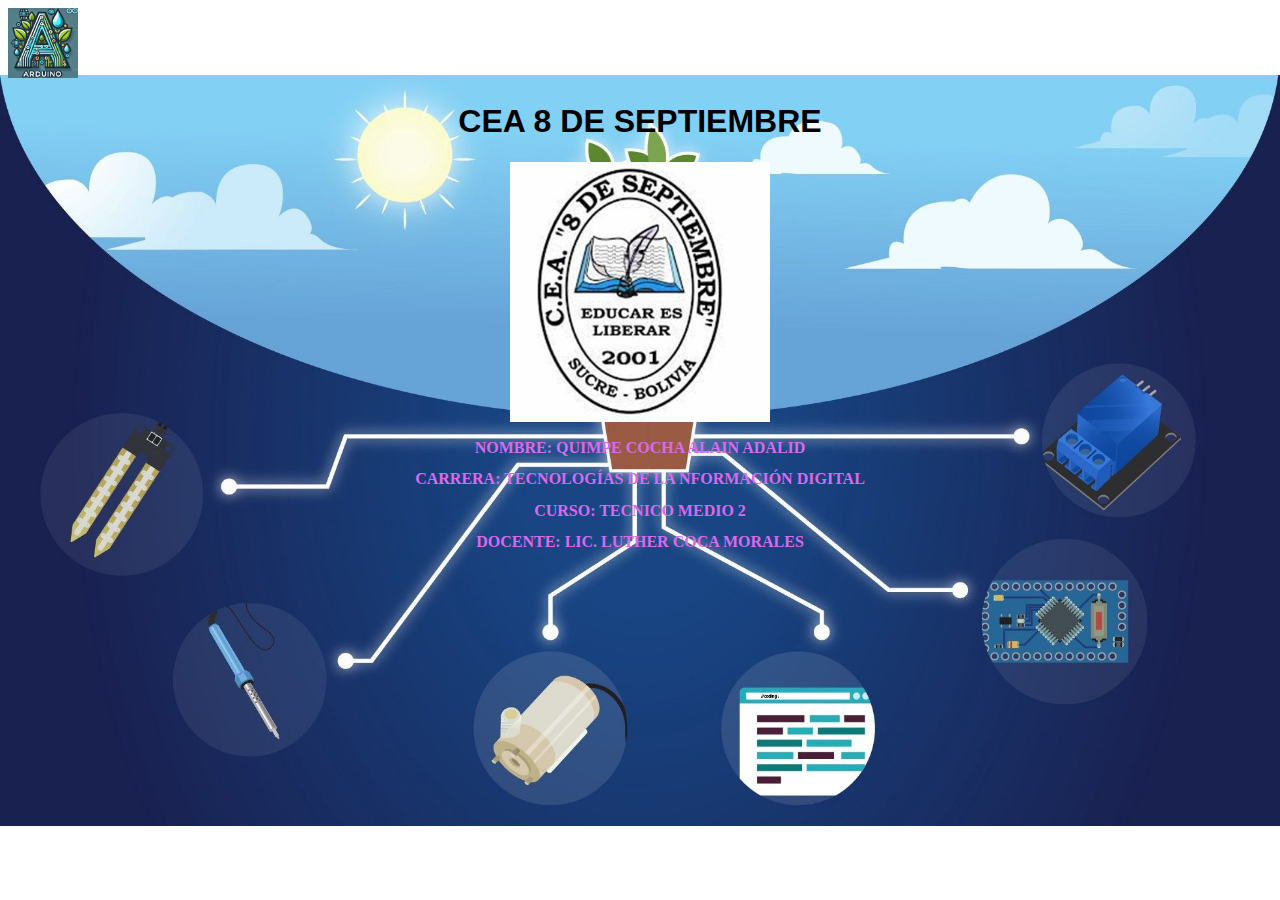
<file: about.html>
<!DOCTYPE html>
<html lang="en">
<head>
    <meta charset="UTF-8">
    <meta name="viewport" content="width=device-width, initial-scale=1.0">
    <title>Acerca de nosotros</title>
    <link rel="icon" type="image/x-icon" href="logoITSEC.png">
    <link rel="stylesheet" href="ESTILO.css">
</head>
<body>
    <img src="LOGO.png" alt="Logo de mi página" width="70" height="70">
    <center>
    <h1>CEA 8 DE SEPTIEMBRE</h1>

        <img src="escudo.jpg" alt="imagen del escudo" width="260" height="260">
    <h2>NOMBRE: QUIMPE COCHA ALAIN ADALID</h2>
    <h2>CARRERA: TECNOLOGÍAS DE LA NFORMACIÓN DIGITAL</h2>
    <h2>CURSO: TECNICO MEDIO 2</h2>
    <h2>DOCENTE: LIC. LUTHER COCA MORALES</h2>
</center>

</body>
</html>
</file>
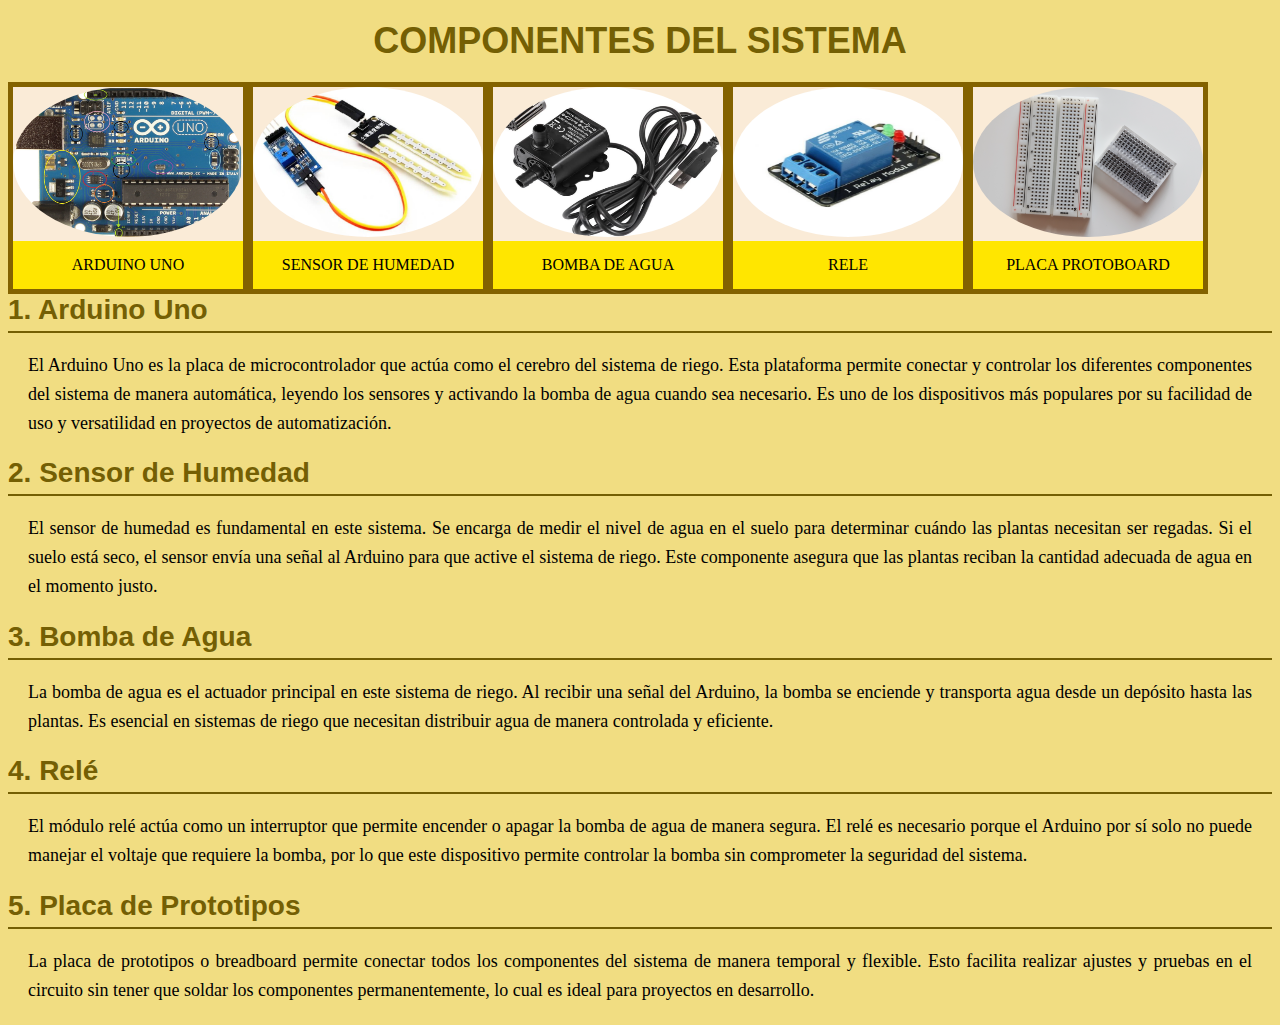
<file: pagina_1.html>
<!DOCTYPE html>
<html lang="en">
<head>
    <meta charset="UTF-8">
    <meta name="viewport" content="width=device-width, initial-scale=1.0">
    <meta charset="UTF-8">
    <meta http-equiv="X-UA-Compatible" content="IE=edge">
    <meta name="viewport" content="width-device-width, initial-scale">
    <title>Componentes del sistema</title>
    <link rel="stylesheet" href="styles.CSS">
</head>
<body>
    <h1>COMPONENTES DEL SISTEMA</h1>
    <div class="galeria">
        <a target="_blank" href="1_Arduino_Uno.jpeg">
            <img class="imagenovalada" src="1_Arduino_Uno.jpeg" alt="">
        </a>
        <div class="texto">ARDUINO UNO</div>
    </div>
    <div class="galeria">
        <a target="_blank" href="2_sensor_humedad.jpg">
            <img class="imagenovalada" src="2_sensor_humedad.jpg" alt="">
        </a>
        <div class="texto">SENSOR DE HUMEDAD</div>
    </div>
    <div class="galeria">
        <a target="_blank" href="3_bomba_agua.jpg">
            <img class="imagenovalada" src="3_bomba_agua.jpg" alt="">
        </a>
        <div class="texto">BOMBA DE AGUA</div>
    </div>
    <div class="galeria">
        <a target="_blank" href="4_rele.jpg">
            <img class="imagenovalada" src="4_rele.jpg" alt="">
        </a>
        <div class="texto">RELE</div>
    </div>
    <div class="galeria">
        <a target="_blank" href="5_protoboard.png">
            <img class="imagenovalada" src="5_protoboard.png" alt="">
        </a>
        <div class="texto">PLACA PROTOBOARD</div>
    </div>
    <div class="clearfix">
        <h2>1. Arduino Uno</h2>
        <p>El Arduino Uno es la placa de microcontrolador que actúa como el cerebro del sistema de riego. Esta plataforma permite conectar y controlar los diferentes componentes del sistema de manera automática, leyendo los sensores y activando la bomba de agua cuando sea necesario. Es uno de los dispositivos más populares por su facilidad de uso y versatilidad en proyectos de automatización.</p>
        <h2>2. Sensor de Humedad</h2>
        <p>El sensor de humedad es fundamental en este sistema. Se encarga de medir el nivel de agua en el suelo para determinar cuándo las plantas necesitan ser regadas. Si el suelo está seco, el sensor envía una señal al Arduino para que active el sistema de riego. Este componente asegura que las plantas reciban la cantidad adecuada de agua en el momento justo.</p>
        <h2>3. Bomba de Agua</h2>
        <p>La bomba de agua es el actuador principal en este sistema de riego. Al recibir una señal del Arduino, la bomba se enciende y transporta agua desde un depósito hasta las plantas. Es esencial en sistemas de riego que necesitan distribuir agua de manera controlada y eficiente.</p>
        <h2>4. Relé</h2>
        <p>El módulo relé actúa como un interruptor que permite encender o apagar la bomba de agua de manera segura. El relé es necesario porque el Arduino por sí solo no puede manejar el voltaje que requiere la bomba, por lo que este dispositivo permite controlar la bomba sin comprometer la seguridad del sistema.</p>
        <h2>5. Placa de Prototipos</h2>
        <p>La placa de prototipos o breadboard permite conectar todos los componentes del sistema de manera temporal y flexible. Esto facilita realizar ajustes y pruebas en el circuito sin tener que soldar los componentes permanentemente, lo cual es ideal para proyectos en desarrollo.</p>
    </div>
</body>
</html>
</file>
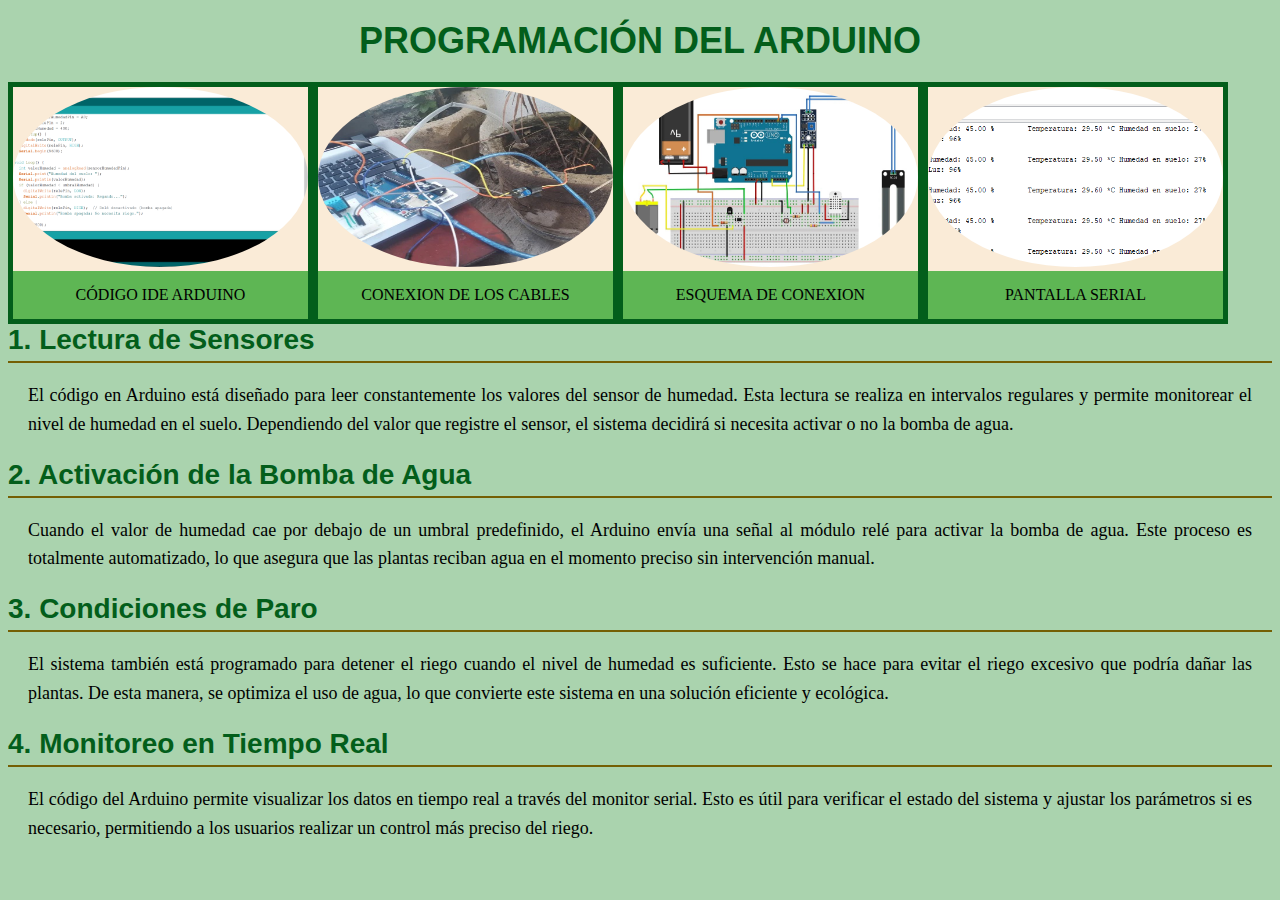
<file: pagina_2.html>
<!DOCTYPE html>
<html lang="en">
<head>
    <meta charset="UTF-8">
    <meta name="viewport" content="width=device-width, initial-scale=1.0">
    <meta charset="UTF-8">
    <meta http-equiv="X-UA-Compatible" content="IE=edge">
    <meta name="viewport" content="width-device-width, initial-scale">
    <title>Programación del Arduino</title>
    <link rel="stylesheet" href="styles2.CSS">
</head>
<body>
    <h1>PROGRAMACIÓN DEL ARDUINO</h1>
    <div class="galeria">
        <a target="_blank" href="1_codigo_ide.png">
            <img class="imagenovalada" src="1_codigo_ide.png" alt="">
        </a>
        <div class="texto">CÓDIGO IDE ARDUINO</div>
    </div>
    <div class="galeria">
        <a target="_blank" href="2_conexion_cables.jpg">
            <img class="imagenovalada" src="2_conexion_cables.jpg" alt="">
        </a>
        <div class="texto">CONEXION DE LOS CABLES</div>
    </div>
    <div class="galeria">
        <a target="_blank" href="3_esquema_conexion.jpg">
            <img class="imagenovalada" src="3_esquema_conexion.jpg" alt="">
        </a>
        <div class="texto">ESQUEMA DE CONEXION</div>
    </div>
    <div class="galeria">
        <a target="_blank" href="4_pantalla_serial.png">
            <img class="imagenovalada" src="4_pantalla_serial.png" alt="">
        </a>
        <div class="texto">PANTALLA SERIAL</div>
    </div>
    <div class="clearfix">
        <h2>1. Lectura de Sensores</h2>
        <p>El código en Arduino está diseñado para leer constantemente los valores del sensor de humedad. Esta lectura se realiza en intervalos regulares y permite monitorear el nivel de humedad en el suelo. Dependiendo del valor que registre el sensor, el sistema decidirá si necesita activar o no la bomba de agua.</p>
        <h2>2. Activación de la Bomba de Agua</h2>
        <p>Cuando el valor de humedad cae por debajo de un umbral predefinido, el Arduino envía una señal al módulo relé para activar la bomba de agua. Este proceso es totalmente automatizado, lo que asegura que las plantas reciban agua en el momento preciso sin intervención manual.</p>
        <h2>3. Condiciones de Paro</h2>
        <p>El sistema también está programado para detener el riego cuando el nivel de humedad es suficiente. Esto se hace para evitar el riego excesivo que podría dañar las plantas. De esta manera, se optimiza el uso de agua, lo que convierte este sistema en una solución eficiente y ecológica.</p>
        <h2>4. Monitoreo en Tiempo Real</h2>
        <p>El código del Arduino permite visualizar los datos en tiempo real a través del monitor serial. Esto es útil para verificar el estado del sistema y ajustar los parámetros si es necesario, permitiendo a los usuarios realizar un control más preciso del riego.</p>
                
    </div>
</body>
</html>
</file>
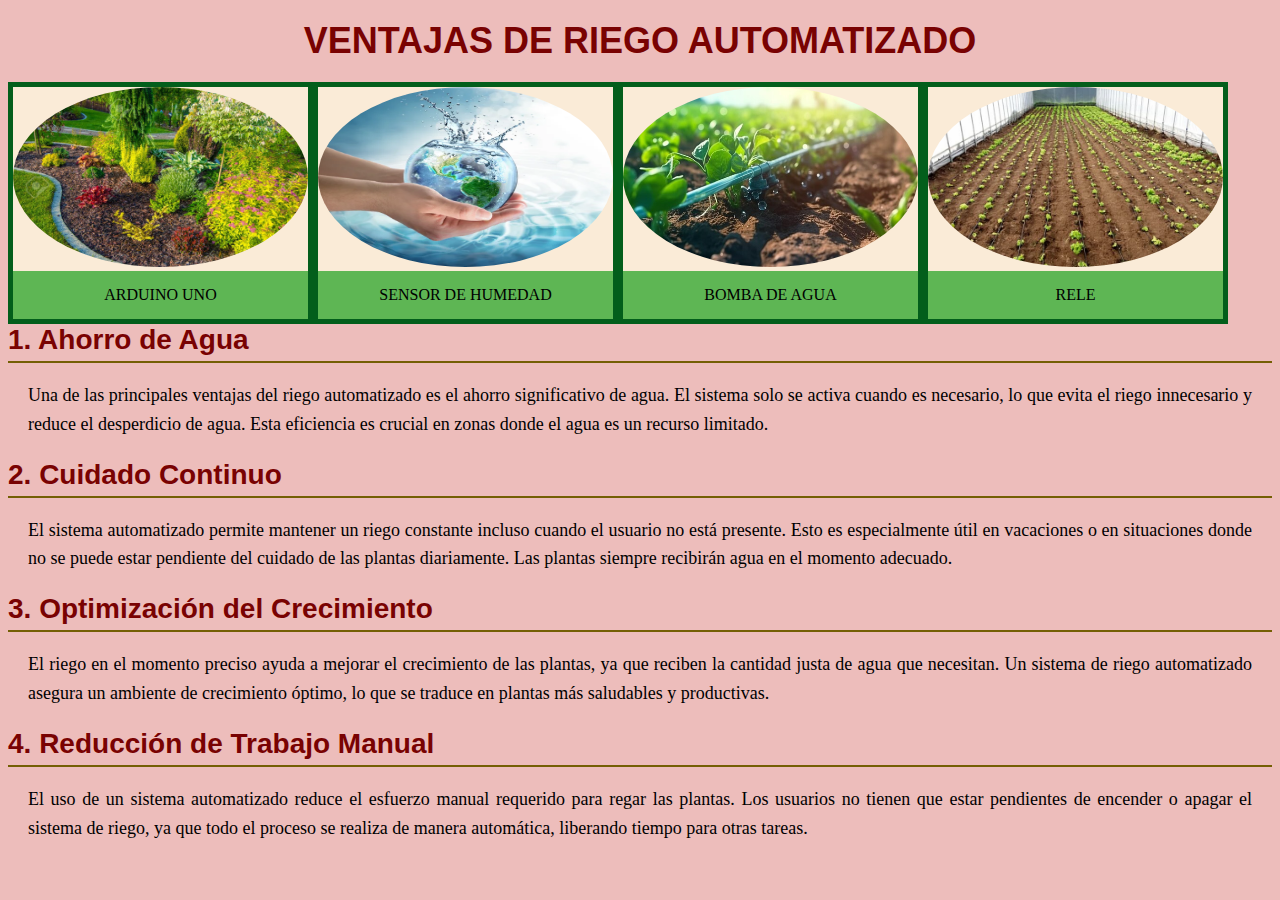
<file: pagina_3.html>
<!DOCTYPE html>
<html lang="en">
<head>
    <meta charset="UTF-8">
    <meta name="viewport" content="width=device-width, initial-scale=1.0">
    <meta charset="UTF-8">
    <meta http-equiv="X-UA-Compatible" content="IE=edge">
    <meta name="viewport" content="width-device-width, initial-scale">
    <title>Ventajas de riego automatizado</title>
    <link rel="stylesheet" href="styles3.CSS">
</head>
<body>
    <h1>VENTAJAS DE RIEGO AUTOMATIZADO</h1>
    <div class="galeria">
        <a target="_blank" href="1_jardin_verde.jpg">
            <img class="imagenovalada" src="1_jardin_verde.jpg" alt="">
        </a>
        <div class="texto">ARDUINO UNO</div>
    </div>
    <div class="galeria">
        <a target="_blank" href="2_ahorro_agua.jpg">
            <img class="imagenovalada" src="2_ahorro_agua.jpg" alt="">
        </a>
        <div class="texto">SENSOR DE HUMEDAD</div>
    </div>
    <div class="galeria">
        <a target="_blank" href="3_plantas_saludables.jpg">
            <img class="imagenovalada" src="3_plantas_saludables.jpg" alt="">
        </a>
        <div class="texto">BOMBA DE AGUA</div>
    </div>
    <div class="galeria">
        <a target="_blank" href="4_instalación_invernadero.jpg">
            <img class="imagenovalada" src="4_instalación_invernadero.jpg" alt="">
        </a>
        <div class="texto">RELE</div>
    </div>
    <div class="clearfix">
    <h2>1. Ahorro de Agua</h2>
<p>Una de las principales ventajas del riego automatizado es el ahorro significativo de agua. El sistema solo se activa cuando es necesario, lo que evita el riego innecesario y reduce el desperdicio de agua. Esta eficiencia es crucial en zonas donde el agua es un recurso limitado.</p>

<h2>2. Cuidado Continuo</h2>
<p>El sistema automatizado permite mantener un riego constante incluso cuando el usuario no está presente. Esto es especialmente útil en vacaciones o en situaciones donde no se puede estar pendiente del cuidado de las plantas diariamente. Las plantas siempre recibirán agua en el momento adecuado.</p>

<h2>3. Optimización del Crecimiento</h2>
<p>El riego en el momento preciso ayuda a mejorar el crecimiento de las plantas, ya que reciben la cantidad justa de agua que necesitan. Un sistema de riego automatizado asegura un ambiente de crecimiento óptimo, lo que se traduce en plantas más saludables y productivas.</p>

<h2>4. Reducción de Trabajo Manual</h2>
<p>El uso de un sistema automatizado reduce el esfuerzo manual requerido para regar las plantas. Los usuarios no tienen que estar pendientes de encender o apagar el sistema de riego, ya que todo el proceso se realiza de manera automática, liberando tiempo para otras tareas.</p>
    </div>
</body>
</html>
</file>
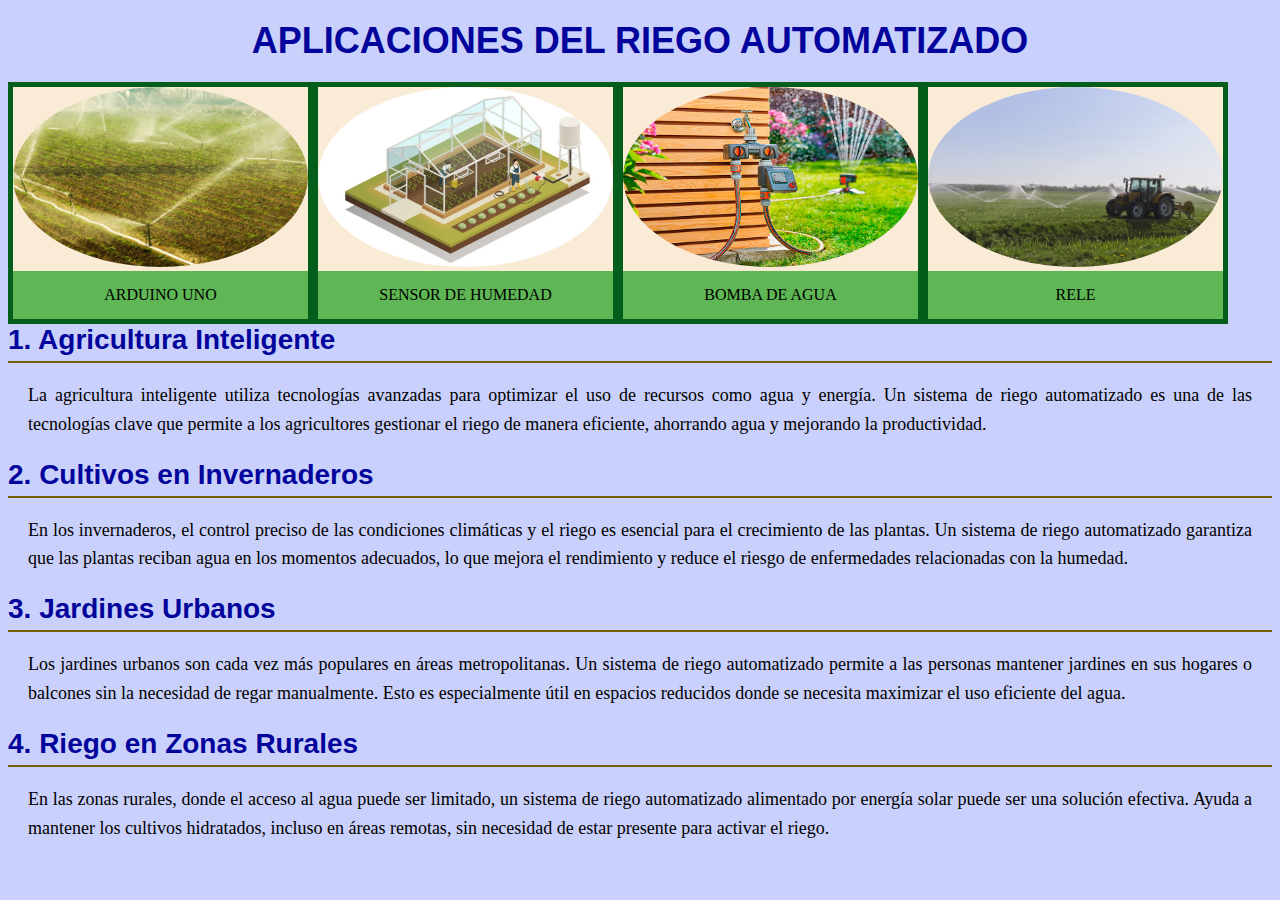
<file: pagina_4.html>
<!DOCTYPE html>
<html lang="en">
<head>
    <meta charset="UTF-8">
    <meta name="viewport" content="width=device-width, initial-scale=1.0">
    <meta charset="UTF-8">
    <meta http-equiv="X-UA-Compatible" content="IE=edge">
    <meta name="viewport" content="width-device-width, initial-scale">
    <title>Aplicaciones de riego automatizado</title>
    <link rel="stylesheet" href="styles4.CSS">
</head>
<body>
    <h1>APLICACIONES DEL RIEGO AUTOMATIZADO</h1>
    <div class="galeria">
        <a target="_blank" href="1_campos_riego_automatico.jpg">
            <img class="imagenovalada" src="1_campos_riego_automatico.jpg" alt="">
        </a>
        <div class="texto">ARDUINO UNO</div>
    </div>
    <div class="galeria">
        <a target="_blank" href="2_riego_ivernadero.jpg">
            <img class="imagenovalada" src="2_riego_ivernadero.jpg" alt="">
        </a>
        <div class="texto">SENSOR DE HUMEDAD</div>
    </div>
    <div class="galeria">
        <a target="_blank" href="3_riego_urbano.jpg">
            <img class="imagenovalada" src="3_riego_urbano.jpg" alt="">
        </a>
        <div class="texto">BOMBA DE AGUA</div>
    </div>
    <div class="galeria">
        <a target="_blank" href="4_riego_rural.jpg">
            <img class="imagenovalada" src="4_riego_rural.jpg" alt="">
        </a>
        <div class="texto">RELE</div>
    </div>
    <div class="clearfix">
        <h2>1. Agricultura Inteligente</h2>
        <p>La agricultura inteligente utiliza tecnologías avanzadas para optimizar el uso de recursos como agua y energía. Un sistema de riego automatizado es una de las tecnologías clave que permite a los agricultores gestionar el riego de manera eficiente, ahorrando agua y mejorando la productividad.</p>
        
        <h2>2. Cultivos en Invernaderos</h2>
        <p>En los invernaderos, el control preciso de las condiciones climáticas y el riego es esencial para el crecimiento de las plantas. Un sistema de riego automatizado garantiza que las plantas reciban agua en los momentos adecuados, lo que mejora el rendimiento y reduce el riesgo de enfermedades relacionadas con la humedad.</p>
        
        <h2>3. Jardines Urbanos</h2>
        <p>Los jardines urbanos son cada vez más populares en áreas metropolitanas. Un sistema de riego automatizado permite a las personas mantener jardines en sus hogares o balcones sin la necesidad de regar manualmente. Esto es especialmente útil en espacios reducidos donde se necesita maximizar el uso eficiente del agua.</p>
        
        <h2>4. Riego en Zonas Rurales</h2>
        <p>En las zonas rurales, donde el acceso al agua puede ser limitado, un sistema de riego automatizado alimentado por energía solar puede ser una solución efectiva. Ayuda a mantener los cultivos hidratados, incluso en áreas remotas, sin necesidad de estar presente para activar el riego.</p>
    </div>
</body>
</html>
</file>
<file: ESTILO.css>
h1{
color:rgb(0, 0, 1);
font-family: Arial, Helvetica, sans-serif;
font-size: 20;
}
h2{
color:rgb(216, 106, 235);
font-family: 'Times New Roman', Times, serif;
font-size: medium;
}
body {
    background-image: url('fondo.jpg');
    background-size: 100%;
    background-repeat: no-repeat;
    background-position: center;
    background-attachment: fixed;
}
</file>
<file: styles.CSS>
body{
    background-color: rgb(241, 221, 130);
}
.imagenovalada{
    border-radius: 90%;
    width: 230px;
    height: 150px;
}
.galeriaimagen{
    width: 230px;
    height: 150px;
}
.texto{
    background-color: rgb(255, 230, 0);
    color: black;
    text-align: center;
    padding: 15px;
}
.galeria{
    background-color: antiquewhite;
    border: 5px solid rgb(131, 98, 0);
    width: 230px;
    height: auto;
    float: left; 
}
.galeria:hover{
    border: 8px solid black;
}
.clearfix{
    clear: both;
}
h1 {
    font-family: 'Arial', sans-serif;
    font-size: 36px;
    color: #745f04;
    text-align: center;
    margin-top: 20px;
    margin-bottom: 20px;
}
h2 {
    font-family: 'Verdana', sans-serif;
    font-size: 28px;
    color: #745f04;
    text-align: left;
    margin-top: 20px;
    margin-bottom: 10px;
    border-bottom: 2px solid #745f04;
    padding-bottom: 5px;
}
p {
    font-family: 'Georgia', serif;
    font-size: 18px;
    line-height: 1.6;
    color: black;
    text-align: justify;
    margin-bottom: 20px;
    padding: 0 20px;
}
</file>
<file: styles2.CSS>
body{
    background-color: rgb(170, 211, 174);
}
.imagenovalada{
    border-radius: 90%;
    width: 295px;
    height: 180px;
}
.galeriaimagen{
    width: 295px;
    height: 180px;
}
.texto{
    background-color: rgb(94, 182, 84);
    color: black;
    text-align: center;
    padding: 15px;
}
.galeria{
    background-color: antiquewhite;
    border: 5px solid rgb(3, 94, 27);
    width: 295px;
    height: auto;
    float: left; 
}
.galeria:hover{
    border: 8px solid black;
}
.clearfix{
    clear: both;
}
h1 {
    font-family: 'Arial', sans-serif;
    font-size: 36px;
    color: rgb(3, 94, 27);
    text-align: center;
    margin-top: 20px;
    margin-bottom: 20px;
}
h2 {
    font-family: 'Verdana', sans-serif;
    font-size: 28px;
    color: rgb(3, 94, 27);
    text-align: left;
    margin-top: 20px;
    margin-bottom: 10px;
    border-bottom: 2px solid #745f04;
    padding-bottom: 5px;
}
p {
    font-family: 'Georgia', serif;
    font-size: 18px;
    line-height: 1.6;
    color: black;
    text-align: justify;
    margin-bottom: 20px;
    padding: 0 20px;
}
</file>
<file: styles3.CSS>
body{
    background-color: rgb(237, 189, 187);
}
.imagenovalada{
    border-radius: 90%;
    width: 295px;
    height: 180px;
}
.galeriaimagen{
    width: 295px;
    height: 180px;
}
.texto{
    background-color: rgb(94, 182, 84);
    color: black;
    text-align: center;
    padding: 15px;
}
.galeria{
    background-color: antiquewhite;
    border: 5px solid rgb(3, 94, 27);
    width: 295px;
    height: auto;
    float: left; 
}
.galeria:hover{
    border: 8px solid black;
}
.clearfix{
    clear: both;
}
h1 {
    font-family: 'Arial', sans-serif;
    font-size: 36px;
    color: rgb(121, 2, 2);
    text-align: center;
    margin-top: 20px;
    margin-bottom: 20px;
}
h2 {
    font-family: 'Verdana', sans-serif;
    font-size: 28px;
    color: rgb(121, 2, 2);
    text-align: left;
    margin-top: 20px;
    margin-bottom: 10px;
    border-bottom: 2px solid #745f04;
    padding-bottom: 5px;
}
p {
    font-family: 'Georgia', serif;
    font-size: 18px;
    line-height: 1.6;
    color: black;
    text-align: justify;
    margin-bottom: 20px;
    padding: 0 20px;
}
</file>
<file: styles4.CSS>
body{
    background-color: rgb(202, 208, 252);
}
.imagenovalada{
    border-radius: 90%;
    width: 295px;
    height: 180px;
}
.galeriaimagen{
    width: 295px;
    height: 180px;
}
.texto{
    background-color: rgb(94, 182, 84);
    color: black;
    text-align: center;
    padding: 15px;
}
.galeria{
    background-color: antiquewhite;
    border: 5px solid rgb(3, 94, 27);
    width: 295px;
    height: auto;
    float: left; 
}
.galeria:hover{
    border: 8px solid black;
}
.clearfix{
    clear: both;
}
h1 {
    font-family: 'Arial', sans-serif;
    font-size: 36px;
    color: rgb(2, 4, 155);
    text-align: center;
    margin-top: 20px;
    margin-bottom: 20px;
}
h2 {
    font-family: 'Verdana', sans-serif;
    font-size: 28px;
    color: rgb(2, 4, 155);
    text-align: left;
    margin-top: 20px;
    margin-bottom: 10px;
    border-bottom: 2px solid #745f04;
    padding-bottom: 5px;
}
p {
    font-family: 'Georgia', serif;
    font-size: 18px;
    line-height: 1.6;
    color: black;
    text-align: justify;
    margin-bottom: 20px;
    padding: 0 20px;
}
</file>
